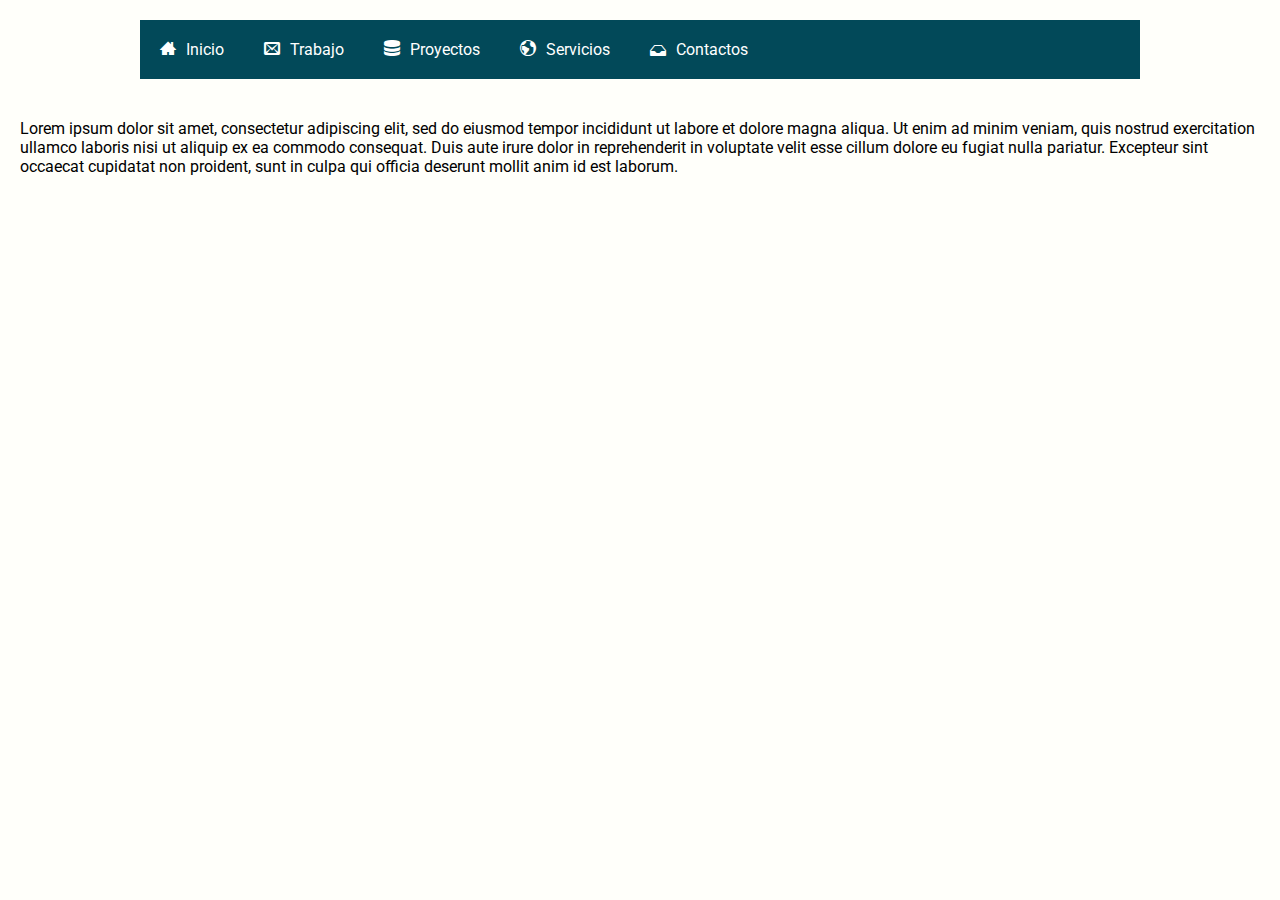
<file: Menu adaptable/index.html>
<!DOCTYPE html>
<html>

<head>
	<meta charset="UTF-8">
	<link rel="stylesheet" type="text/css" href="main.css">
	<link rel="stylesheet" type="text/css" href="fonts.css">
	<meta name="viewport" content="width=device-width, user-scalable=no, initial-scale=1.0, maximum-scale=1.0, minimum-scale=1.0">
    <title>Menu responsive</title>
</head>

<body>
    <!-- <h1>My First Heading</h1>
    <p>My first paragraph.</p> -->
    <header>
    	<div class="menu-bar"><a href="#" class="bt-menu"><span class="icon-menu"></span>Menu</a></div>
    	<nav>
    		<ul>
    			<li><a href="#"><span class="icon-home3"></span>Inicio</a></li>
    			<li><a href="#"><span class="icon-envelop"></span>Trabajo</a></li>
    			<li><a href="#"><span class="icon-database"></span>Proyectos</a></li>
    			<li><a href="#"><span class="icon-earth"></span>Servicios</a></li>
    			<li><a href="#"><span class="icon-drawer2"></span>Contactos</a></li>
    		</ul>
    	</nav>
    </header>
    <section>
    	<p>Lorem ipsum dolor sit amet, consectetur adipiscing elit, sed do eiusmod tempor incididunt ut labore et dolore magna aliqua. Ut enim ad minim veniam, quis nostrud exercitation ullamco laboris nisi ut aliquip ex ea commodo consequat. Duis aute irure dolor in reprehenderit in voluptate velit esse cillum dolore eu fugiat nulla pariatur. Excepteur sint occaecat cupidatat non proident, sunt in culpa qui officia deserunt mollit anim id est laborum.</p>
    </section>
    <script src="https://ajax.googleapis.com/ajax/libs/jquery/3.3.1/jquery.min.js"></script>
    <script src="main.js"></script>
</body>

</html>
</file>
<file: Menu adaptable/main.css>
@import url('https://fonts.googleapis.com/css?family=Roboto');

* {
	margin: 0;
	padding: 0;
	font-family: 'Roboto', sans-serif;
}

body {
	background: #FFFFFA;
}

header {
	/*Para que abarque todo el documento*/
	width:100%;
}
header nav {
	/*siempre va a abarcar el 90% del ancho de la pantalla*/
	width: 90%;
	/*ancho maximo*/
	max-width: 1000px;
	/*margen arriba y abajo de 20px y hacia los lados sera automatico*/
	margin: 20px auto;
	background: #024959;
}

.menu-bar {
	display: none;
}

header nav ul{
	/*Quita el parrafo del lado del menu*/
	overflow: hidden;
	list-style: none;
}

header nav ul li {
	/*se pone uno al lado del otro*/
	float: left;
}

header nav ul li a {
	color: #fff;
	/*padding arriba y abajo*/
	padding: 20px;
	display: block;
	text-decoration: none;
}

header nav ul li a:hover{
	background: #037e8c;
}

header nav ul li span {
	margin-right: 10px;
}

section{
	/*padding hacia todos los lados*/
	padding: 20px;
}

@media screen and (max-width: 800px){
	header nav {
		/*El menu abarcara 70% de ancho*/
		width: 70%;
		/*Y un 100% de alto en la pantalla*/
		height: 100%;
		margin: 0;
		position: fixed;
		left: -100%;
	}
	/*Acomodar los menus*/
	header nav ul li {
		/*Todos los elementos li abarcaran todo lo que puedan
		de ancho*/
		display: block;
		float: none;
		border-bottom:1px solid rgba(255,255,255,.3);
	}

	.menu-bar {
		display:block;
		width: 100%;
		background: #ccc;
	}

	.menu-bar .bt-menu {
		/*Para que abarque el 100%*/
		display: block;
		padding: 20px;
		background: #024959;
		color: #fff;
		text-decoration: none;
		font-weight: bold;
		font-size: 25px;
		-box-sizing: border-box;
	}

	.menu-bar span {
		float: right;
		font-size: 40px;
	}
}
</file>
<file: Menu adaptable/fonts.css>
@font-face {
  font-family: 'icomoon';
  src:  url('fonts/icomoon.eot?kxecu3');
  src:  url('fonts/icomoon.eot?kxecu3#iefix') format('embedded-opentype'),
    url('fonts/icomoon.ttf?kxecu3') format('truetype'),
    url('fonts/icomoon.woff?kxecu3') format('woff'),
    url('fonts/icomoon.svg?kxecu3#icomoon') format('svg');
  font-weight: normal;
  font-style: normal;
}

[class^="icon-"], [class*=" icon-"] {
  /* use !important to prevent issues with browser extensions that change fonts */
  font-family: 'icomoon' !important;
  speak: none;
  font-style: normal;
  font-weight: normal;
  font-variant: normal;
  text-transform: none;
  line-height: 1;

  /* Better Font Rendering =========== */
  -webkit-font-smoothing: antialiased;
  -moz-osx-font-smoothing: grayscale;
}

.icon-home3:before {
  content: "\e902";
}
.icon-envelop:before {
  content: "\e945";
}
.icon-drawer2:before {
  content: "\e95d";
}
.icon-database:before {
  content: "\e964";
}
.icon-menu:before {
  content: "\e9bd";
}
.icon-earth:before {
  content: "\e9ca";
}
.icon-cross:before {
  content: "\ea0f";
}
</file>
